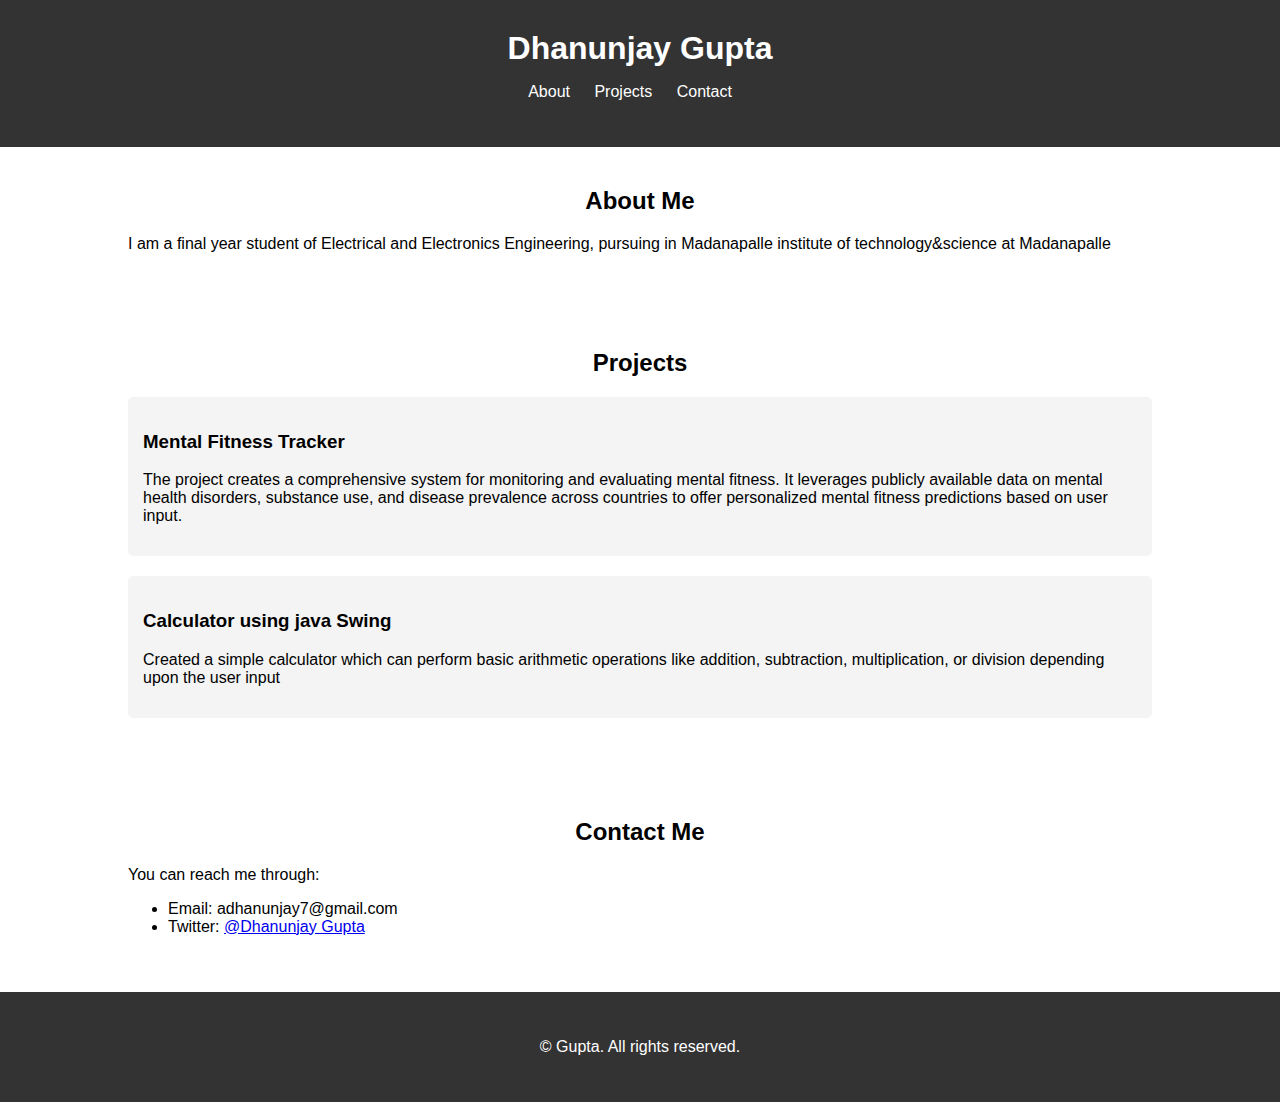
<file: MyPortfolio/index.html>
<!DOCTYPE html>
<html lang="en">
<head>
    <meta charset="UTF-8">
    <meta name="viewport" content="width=device-width, initial-scale=1.0">
    <title>Portfolio</title>
    <link rel="stylesheet" href="styles.css">
</head>
<body>
    <header>
        <div class="container">
            <h1>Dhanunjay Gupta</h1>
            <nav>
                <ul>
                    <li><a href="#about">About</a></li>
                    <li><a href="#projects">Projects</a></li>
                    <li><a href="#contact">Contact</a></li>
                </ul>
            </nav>
        </div>
    </header>

    <section id="about">
        <div class="container">
            <h2>About Me</h2>
            <p>I am a final  year student of Electrical and Electronics  Engineering, pursuing in Madanapalle institute of technology&science at Madanapalle<p>
            </p>
        </div>
    </section>

    <section id="projects">
        <div class="container">
            <h2>Projects</h2>
            <div class="project">
                <h3>Mental Fitness Tracker</h3>
                <p>The project creates a comprehensive system for monitoring and evaluating mental fitness. It leverages publicly available data on mental health disorders, substance use, and disease prevalence across countries to offer personalized mental fitness predictions based on user input.</p>
            </div>
            <div class="project">
                <h3>Calculator using java Swing</h3>
                <p>Created a simple calculator which can perform basic arithmetic operations like addition, subtraction, multiplication, or division depending upon the user input</p>
            </div>
            <!-- Add more projects as needed -->
        </div>
    </section>

    <section id="contact">
        <div class="container">
            <h2>Contact Me</h2>
            <p>You can reach me through:</p>
            <ul>
                <li>Email: adhanunjay7@gmail.com</li>
                <li>Twitter: <a href="https://www.linkedin.com/in/dhanunjay-gupta-a51b11243"> @Dhanunjay Gupta</a></li>
                <!-- Add more contact details as needed -->
            </ul>
        </div>
    </section>

    <footer>
        <div class="container">
            <p>&copy; Gupta. All rights reserved.</p>
        </div>
    </footer>
</body>
</html>
</file>
<file: MyPortfolio/styles.css>
/* styles.css */

body {
    font-family: Arial, sans-serif;
    margin: 0;
    padding: 0;
}

.container {
    width: 80%;
    margin: 0 auto;
    padding: 20px;
}

header {
    background-color: #333;
    color: #fff;
    padding: 10px 0;
    text-align: center;
}

header h1 {
    margin: 0;
}

nav ul {
    list-style-type: none;
    padding: 0;
}

nav ul li {
    display: inline;
    margin-right: 20px;
}

nav ul li a {
    color: #fff;
    text-decoration: none;
}

section {
    padding: 20px 0;
}

section h2 {
    margin-top: 0;
    text-align: center;
}

.project {
    margin-bottom: 20px;
    background-color: #f4f4f4;
    padding: 15px;
    border-radius: 5px;
}

footer {
    background-color: #333;
    color: #fff;
    text-align: center;
    padding: 10px 0;
}
</file>
